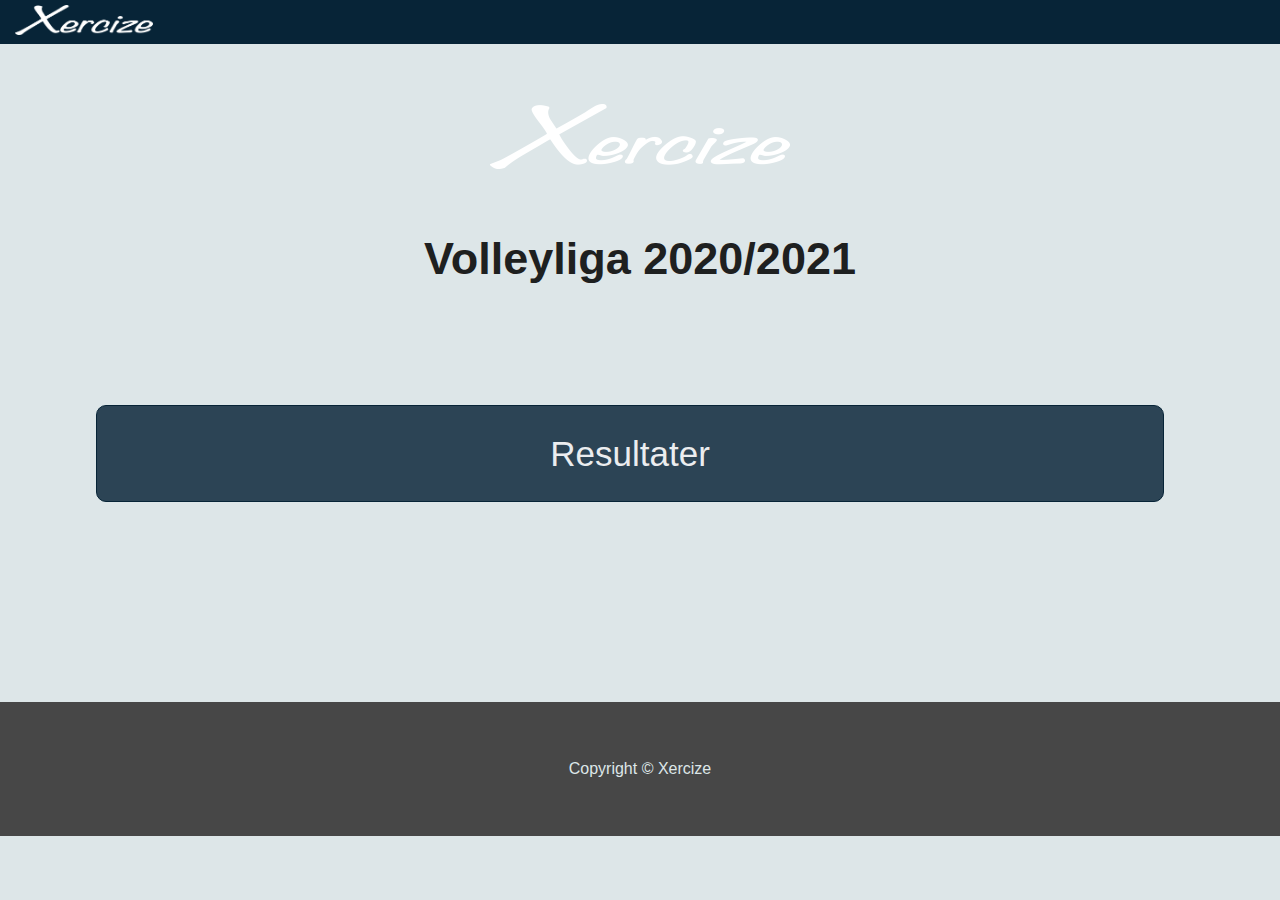
<file: index.html>
<!DOCTYPE html>
<html lang="en">
  <head>
    <meta charset="utf-8" />
    <meta http-equiv="X-UA-Compatible" content="IE=edge" />
    <meta name="viewport" content="width=device-width, initial-scale=1" />
    <meta name="description" content="" />
    <meta name="author" content="" />
    <link rel="icon" href="./images/volley.png" type="image/x-icon" />

    <title>XVL | Volleyball</title>
    <link rel="stylesheet" type="text/css" href="css/styles.css" />
  </head>

  <body>
    <header>
      <img src="images/xercize-logo.png" alt="xercize logo" id="logo" />
    </header>
    <div class="site-wrapper">
      <div class="masthead">
        <img
          src="images/xercize-logo.png"
          class="masthead-logo"
          alt="xercize logo"
        />
      </div>

      <div class="site-wrapper-inner">
        <div class="cover-container">
           <h1 class="cover-heading">Volleyliga 2020/2021</h1>
          <div class="section-container">
            <div class="section section-icon">
              <div class="section-icon-info">
                <a

href="https://docs.google.com/spreadsheets/d/1L_SrfCFKvN8xo1YZfhKqaULq1ARwR2Q-gKs2WoZD2vA/edit?usp=sharing"
                  >Resultater</a
                >
              </div>
            </div>
            
            </div>
          </div>
        </div>
      </div>

      <div class="mastfoot">
        <div class="inner">
          <p>Copyright © <a href="http://www.xercize.org">Xercize</a></p>
        </div>
      </div>
    </div>
  </body>
</html>
</file>
<file: css/styles.css>
/*Colors --------------
Header - purple: #30324B
Text color - darkgrey: #1E2020
Text color 2 - lightgrey: #DDE6E8
Background - lightblue: #DDE6E8
Background 2 - lightgrey: #EBEDEF
Buttons - yellow: #F6B533
Sections - blue: #2C4455
Footer - darkgrey: #474747 
Logo: 
Darkblue - #072437
Yellow - #F3A533
Bright blue - #317A9E

PC-logo: https://event.bcc.no/wp-content/uploads/2018/12/buk-pc19-logo.png
---------------------*/

/* Main */
body {
  margin: 0;
  background-color: #dde6e8;
  font-family: "Helvetica";
  color: #1e2020;
}

.site-wrapper-inner {
  margin: 0 auto;
}

/*Header*/
header {
  background-color: #072437;
}
#logo {
  height: 30px;
  padding: 5px;
  margin-left: 10px;
}

/*Masthead*/

.masthead {
  text-align: center;
  margin: 60px 0;
}

img.masthead-logo {
  max-width: 300px;
  max-height: 65px;
}

h1 {
  text-align: center;
  font-size: 45px;
  margin: 5px 0 60px 0;
}

/*Sections*/

.section-container {
  margin-bottom: 80px;
}
.section {
  background-color: #2c4455;
  width: 98%;
  height: 95px;
}

.section-icon {
  display: flex;
  justify-content: center;
  align-items: center;
  margin: 1%;
  border: #072437 1px solid;
  border-radius: 10px;
}

.volley-icon {
  display: flex;
  justify-content: center;
  align-items: center;
  max-height: 100px;
}

.section-icon-info a {
  display: flex;
  padding: 20px 60px;
  text-decoration: none;
  font-size: 35px;
  color: #ebedef;
}

.age-group-container {
  display: flex;
}

.age-group {
  display: flex;
  padding: 0.5px;
  font-size: 30px;
  justify-content: center;
  align-items: center;
  color: #f6b533;
  margin: 1%;
}

.age-group a {
  color: #f6b533;
  text-decoration: none;
  padding: 35px 5px;
}

/*Mastfoot*/
.mastfoot {
  background-color: #474747;
  text-align: center;
  height: 70px;
  margin-top: 20px;
}

.mastfoot .inner {
  color: #dde6e8;
  padding: 10px;
}

.mastfoot .inner a {
  color: #f6b533;
  text-decoration: none;
}

.mastfoot .inner a {
  color: #dde6e8;
  text-decoration: none;
}

.mastfoot .inner a:hover {
  color: #f6b533;
  text-decoration: underline;
}

/*Responsive Styles*/

@media screen and (max-width: 350px) {
  .age-group a {
    color: #f6b533;
    text-decoration: none;
    padding: 35px 5px;
  }
}

@media screen and (min-width: 351px) and (max-width: 400px) {
  .age-group a {
    color: #f6b533;
    text-decoration: none;
    padding: 35px 10px;
  }
}

@media screen and (min-width: 401px) and (max-width: 600px) {
  .age-group a {
    color: #f6b533;
    text-decoration: none;
    padding: 35px 20px;
  }
}

@media screen and (min-width: 601px) and (max-width: 1024px) {
  .age-group a {
    color: #f6b533;
    text-decoration: none;
    padding: 35px 45px;
  }
}

@media screen and (min-width: 1024px) {
  .cover-container {
    margin: 20px 6rem;
  }

  .section-container {
    margin-bottom: 3rem;
  }
  
  .section-icon {
    margin: 120px 0 200px 0;
  }

  .mastfoot {
    padding: 2rem 0;
  }
}
</file>
